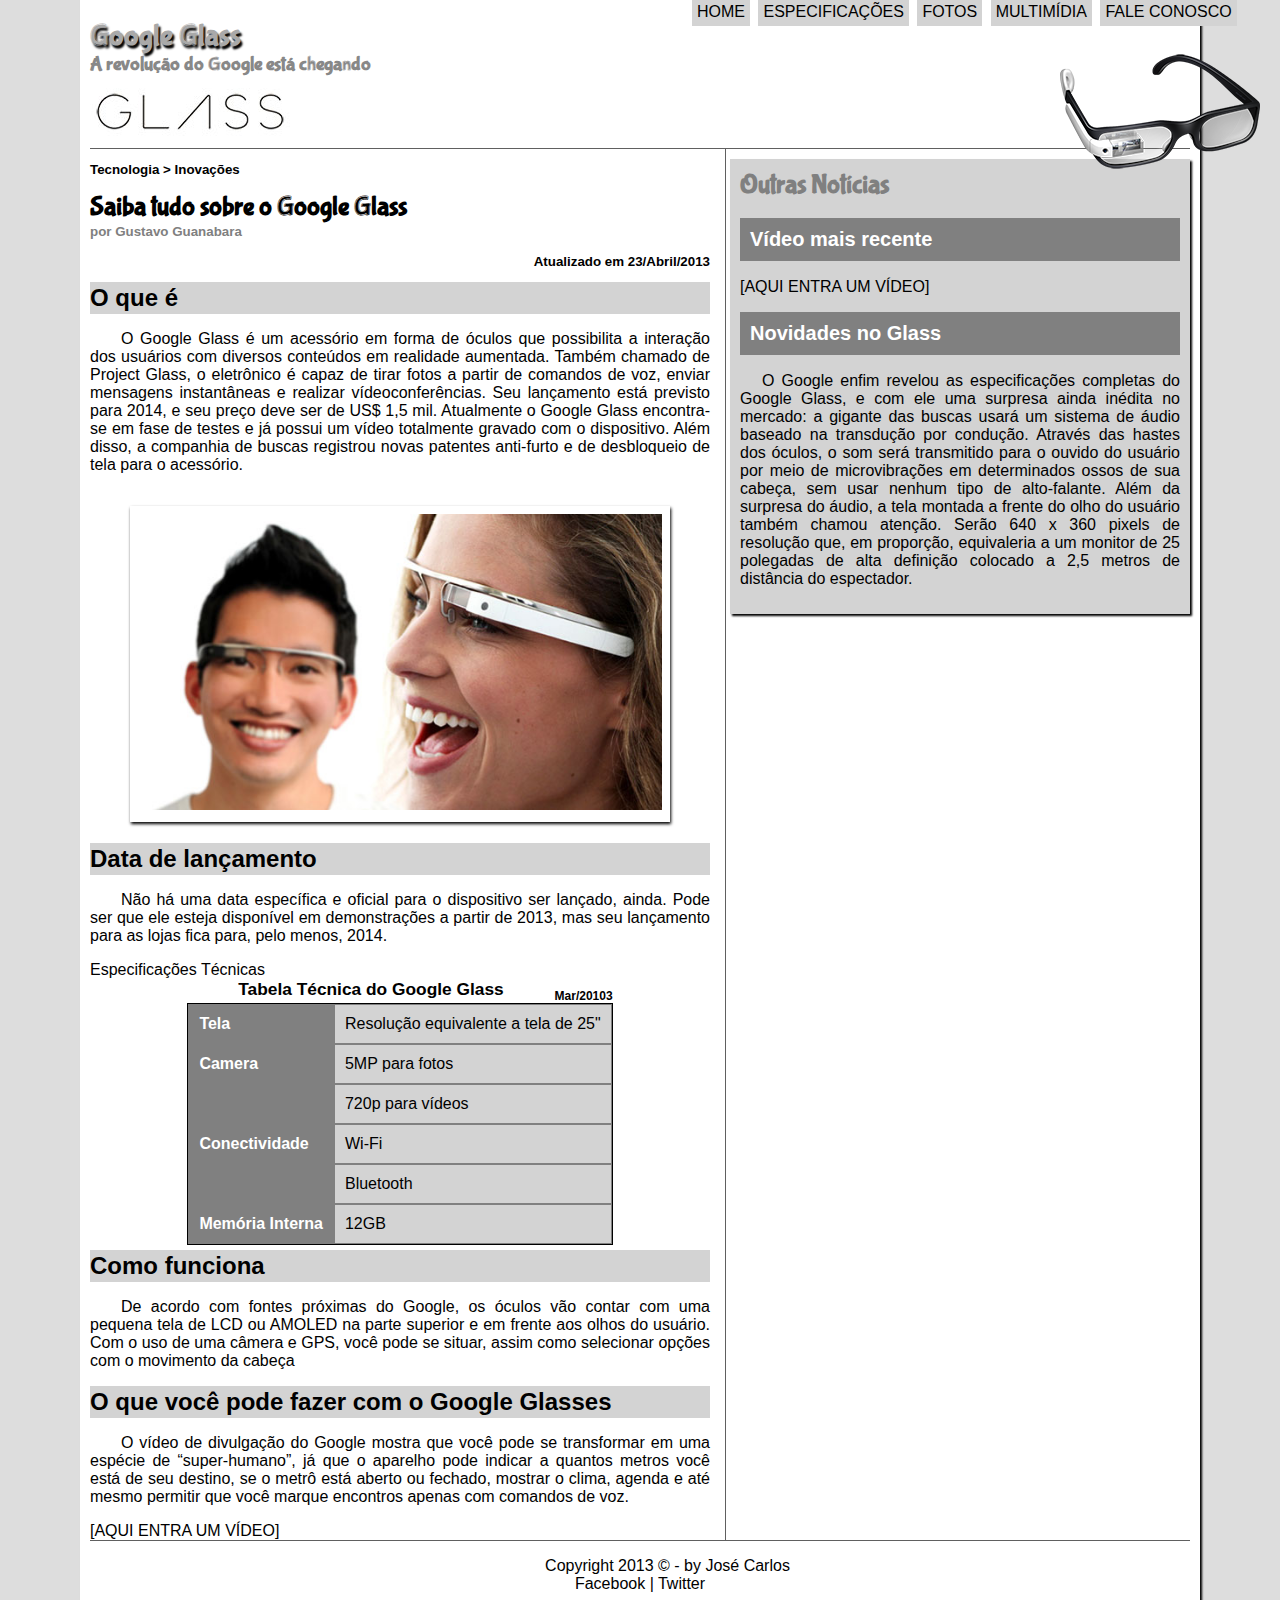
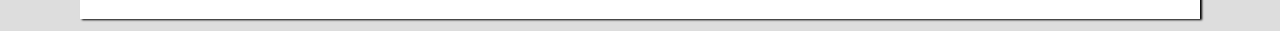
<file: _imagens/index.html>
<!DOCTYPE html>
<html lang="pt-br">

<head>
	<meta charset="utf-8"/>
	<title>Tudo sobre Google Glass</title>
	<link rel="stylesheet" type="text/css" href="estilo.css">
</head>

<script src="funcoes.js"></script>

<body>
<div id="interface">
	
	<header id="cabecalho">
		<hgroup>
			<h1>Google Glass</h1>
			<h2>A revolução do Google está chegando</h2>
		</hgroup>
	</header>

<section id="corpo">	
	<img id="icone" src="icones/glass-oculos-preto-peq.png"/>

	<nav id="menu-site">	
	<ul>
		<li onmouseover="mudaFoto('icones/home.png')" onmouseout="mudaFoto('icones/glass-oculos-preto-peq.png')"><a href="index.html">Home</a></li>
		<li onmouseover="mudaFoto('icones/especificacoes.png')" onmouseout="mudaFoto('icones/glass-oculos-preto-peq.png')"><a href="specs.html">Especificações</a></li>
		<li onmouseover="mudaFoto('icones/fotos.png')" onmouseout="mudaFoto('icones/glass-oculos-preto-peq.png')"><a href="fotos.html">fotos</a></li>
		<li onmouseover="mudaFoto('icones/multimidia.png')" onmouseout="mudaFoto('icones/glass-oculos-preto-peq.png')"><a href="multimidia.html">Multimídia</a></li>
		<li onmouseover="mudaFoto('icones/contato.png')" onmouseout="mudaFoto('icones/glass-oculos-preto-peq.png')"><a href="fale-conosco.html">Fale conosco</a></li>
	</ul>
</nav>

<article id="noticia-principal">
<header id="cabeçalho-artigo">

<hgroup>
	<h3>Tecnologia > Inovações</h3>
	<h1>Saiba tudo sobre o Google Glass</h1>
	<h2>por Gustavo Guanabara</h2>
	<h3 class="direita">Atualizado em 23/Abril/2013</h3>
</hgroup>
</header>
	

<h2>O que é</h2>
<p>O Google Glass é um acessório em forma de óculos que possibilita a interação dos usuários com diversos conteúdos em realidade aumentada. Também chamado de Project Glass, o eletrônico é capaz de tirar fotos a partir de comandos de voz, enviar mensagens instantâneas e realizar vídeo&shy;conferên&shy;cias. Seu lançamento está previsto para 2014, e seu preço deve ser de US$ 1,5 mil. Atualmente o Google Glass encontra-se em fase de testes e já possui um vídeo totalmente gravado com o dispositivo. Além disso, a companhia de buscas registrou novas patentes anti-furto e de desbloqueio de tela para o acessório.</p>

<figure class="foto-legenda">
	<img src="fotos/glass-quadro-homem-mulher.jpg">
		<figcaption>
			<h3>Oculos Google</h3>
		</figcaption>
</figure>

<h2>Data de lançamento</h2>
<p>Não há uma data específica e oficial para o dispositivo ser lançado, ainda. Pode ser que ele esteja disponível em demonstrações a partir de 2013, mas seu lançamento para as lojas fica para, pelo menos, 2014.</p>

Especificações Técnicas
<table id="tabelaspec">
<caption>Tabela Técnica do Google Glass <span>Mar/20103</span></caption>

<tr><td class="ce">Tela</td> <td class="cd">Resolução equivalente a tela de 25"</td></tr>

<tr><td rowspan="2" class="ce">Camera</td> <td class="cd">5MP para fotos</td></tr>

<tr><td class="cd">720p para vídeos</td></tr>

<tr><td rowspan="2" class="ce">Conectividade</td> <td class="cd">Wi-Fi</td></tr>

<tr><td class="cd">Bluetooth</td></tr>

<tr><td class="ce">Memória Interna</td> <td class="cd">12GB</td></tr>
</table>

<h2>Como funciona</h2>
<p>De acordo com fontes próximas do Google, os óculos vão contar com uma pequena tela de LCD ou AMOLED na parte superior e em frente aos olhos do usuário. Com o uso de uma câmera e GPS, você pode se situar, assim como selecionar opções com o movimento da cabeça</p>

<h2>O que você pode fazer com o Google Glasses</h2>
<p>O vídeo de divulgação do Google mostra que você pode se transformar em uma espécie de “super-&shy;humano”, já que o aparelho pode indicar a quantos metros você está de seu destino, se o metrô está aberto ou fechado, mostrar o clima, agenda e até mesmo permitir que você marque encontros apenas com comandos de voz.</p>

[AQUI ENTRA UM VÍDEO]
</article>

</section>

<aside id="lateral">
<h1>Outras Notícias</h1>
<h2>Vídeo mais recente</h2>

[AQUI ENTRA UM VÍDEO]

<h2>Novidades no Glass</h2>
<p>O Google enfim revelou as especificações completas do Google Glass, e com ele uma surpresa ainda inédita no mercado: a gigante das buscas usará um sistema de áudio baseado na transdução por condução. Através das hastes dos óculos, o som será transmitido para o ouvido do usuário por meio de microvibrações em determinados ossos de sua cabeça, sem usar nenhum tipo de alto-falante.

Além da surpresa do áudio, a tela montada a frente do olho do usuário também chamou atenção. Serão 640 x 360 pixels de resolução que, em proporção, equivaleria a um monitor de 25 polegadas de alta definição colocado a 2,5 metros de distância do espectador.</p>
</aside>


<footer id="rodape">
<p>Copyright 2013 &copy; - by José Carlos<br/>
Facebook | Twitter</p>
</footer>

</div>
</body>
</html>
</file>
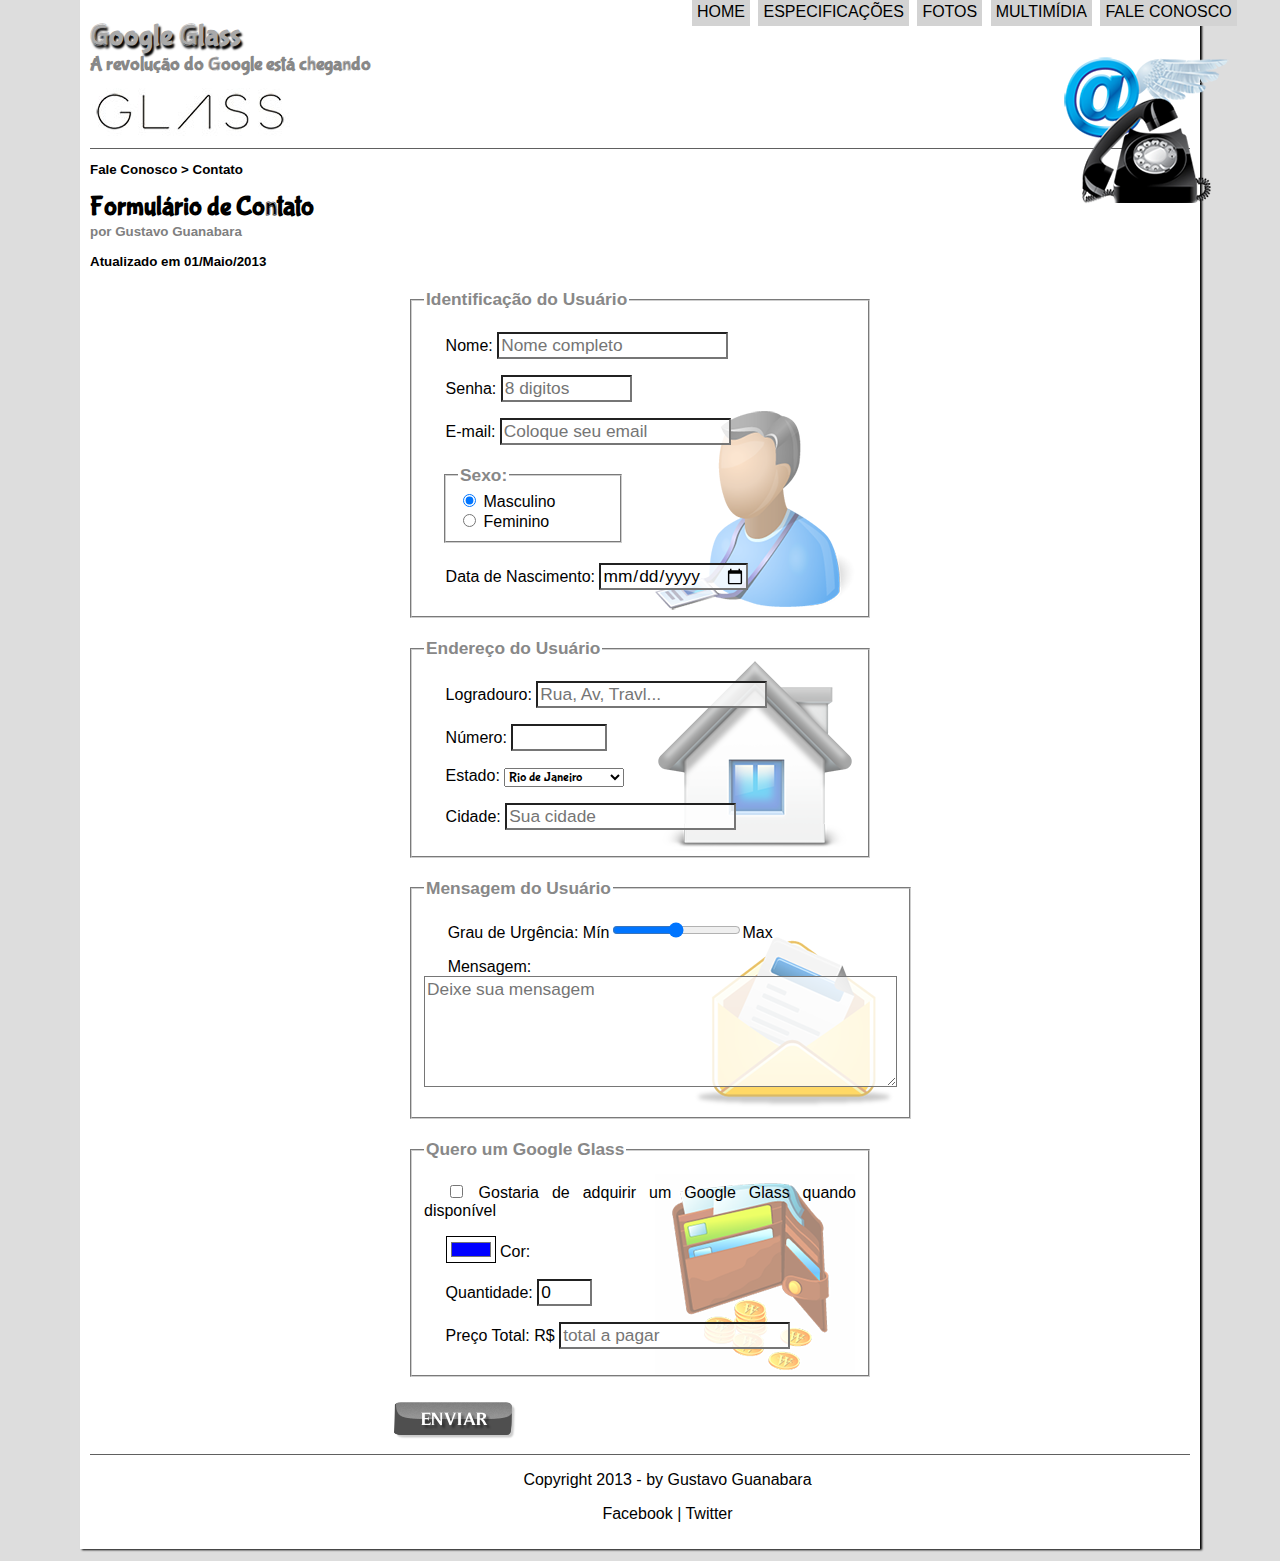
<file: _imagens/fale-conosco.html>
<!DOCTYPE html>
<html lang="pt-br">
<head>
    <meta charset="utf-8">   
    <title>Tudo Sobre Google Glass</title>
    <link rel="stylesheet" type="text/css" href="estilo.css">
    <link rel="stylesheet" type="text/css" href="form.css">
    <script type="text/javascript">
        function calc_total() {
            var quantidade = parseInt(document.getElementById('cQuantidade').value);
            tot = quantidade * 1500;
            document.getElementById('cPreço').value = tot;
        }
    </script>
</head>

<script src="funcoes.js"></script>

<body>
<div id="interface">
    
    <header id="cabecalho">
        <hgroup>
            <h1>Google Glass</h1>
            <h2>A revolução do Google está chegando</h2>
        </hgroup>
    </header>

    
    <img id="icone" src="icones/contato.png"/>

    <nav id="menu-site">    
    <ul>
        <li onmouseover="mudaFoto('icones/home.png')" onmouseout="mudaFoto('icones/contato.png')"><a href="index.html">Home</a></li>
        <li onmouseover="mudaFoto('icones/especificacoes.png')" onmouseout="mudaFoto('icones/contato.png')"><a href="specs.html">Especificações</a></li>
        <li onmouseover="mudaFoto('icones/fotos.png')" onmouseout="mudaFoto('icones/contato.png')"><a href="fotos.html">fotos</a></li>
        <li onmouseover="mudaFoto('icones/multimidia.png')" onmouseout="mudaFoto('icones/contato.png')"><a href="multimidia.html">Multimídia</a></li>
        <li onmouseover="mudaFoto('icones/contato.png')" onmouseout="mudaFoto('icones/contato.png')"><a href="fale-conosco.html">Fale conosco</a></li>
    </ul>
</nav>

<section id="corpo-full">
    <article id="noticia-principal">
        <header id="cabeçalho-artigo">
            <hgroup>
            <h3>Fale Conosco > Contato</h3>
            <h1>Formulário de Contato</h1>
            <h2>por Gustavo Guanabara</h2>
            <h3 align="direita">Atualizado em 01/Maio/2013</h3>
            </hgroup>
        </header>
    </article>
           
            <form method="post" id="Contato" action="" oninput="calc_total();">
                <fieldset id="usuario"><legend>Identificação do Usuário</legend>
                   <p><label for="cNome">Nome:</label>
                        <input type="text" name="tNome" id="cNome" size="20" maxlength="30" placeholder="Nome completo"/></p>
                    <p><label for="cSenha">Senha:</label>
                        <input type="password" name="tSenha" id="cSenha" size="10" maxlength="8" placeholder="8 digitos"/></p>
                    <p><label for="cEmail">E-mail:</label>
                        <input type="Email" name="tEmail" id="cEmail" size="20" placeholder="Coloque seu email"></p>
                    
                    <fieldset id="sexo"><legend>Sexo:</legend>
                        <input type="radio" name="tSexo" id="cMasc" checked>
                        <label for="cMasc">Masculino</label><br>
                        <input type="radio" name="tSexo" id="cFem">
                        <label for="cFem">Feminino</label>   
                    </fieldset>
                    
                    <p><label id="cData">Data de Nascimento:</label>
                    <input type="date" name="tData" id="cData"></input></p>
                </fieldset>

                <fieldset id="endereço"><legend>Endereço do Usuário</legend> 
                    <p><label for="cRua">Logradouro:</label>
                        <input type="text" name="tRua" id="cRua" size="20" maxlength="30" placeholder="Rua, Av, Travl..."></p>
                    <p><label for="cNumero">Número:</label>
                        <input type="number" name="tNumero" id="cNumero" min="0" max="99999"></p>
                    <p><label for="cEstado">Estado:</label>
                        <select name="tEstado" id="cEstado">
                            <optgroup label="Regiao Sudeste">
                                <option>Rio de Janeiro</option>
                                <option>São Paulo</option>
                                <option>Minas Gerais</option>
                            </optgroup>
                            
                            <optgroup label="Regiao Sul">
                                <option>Paraná</option>
                                <option>Santa Catarina</option>
                                <option>Rio grande do sul</option>
                            </optgroup>     
                        </select></p>
                    <p><label for="cCidade">Cidade:</label>
                        <input type="text" name="tCidade" id="cCidade" size="20" maxlength="40" placeholder="Sua cidade" list="cidades"></p>
                        <datalist id="cidades">
                            <option value="Rio de Janeiro"></option>
                            <option value="São Paulo"></option>
                            <option value="Nova Iguaçu"></option>
                            <option value="Rio Grande do Sul"></option>
                        </datalist>
                </fieldset>

                <fieldset id="mensagem"><legend>Mensagem do Usuário</legend>
                    <p><label for="cUrgencia">Grau de Urgência:</label>
                    Mín<input type="range" name="tUrgencia" id="cUrgencia" min="0" max="10" step="5">Max</p>
                    <p><label for="cMensagem">Mensagem:</label>
                        <textarea name="tMensagem" id="cMensagem" cols="45" rows="5" placeholder="Deixe sua mensagem"></textarea></p>
                 </fieldset>

                <fieldset id="pedido"><legend>Quero um Google Glass</legend>
                    <p><input type="checkbox" name="tPedido" id="cPedido">
                        <label for="cPedido">Gostaria de adquirir um Google Glass quando disponível</label></p>
                    <p><input type="color" name="tCor" id="cCor" value="#0000FF">
                        <label for="cCor">Cor:</label></p>
                    <p><label for="cQuantidade">Quantidade:</label>
                        <input type="number" name="tQuantidade" id="cQuantidade" min="0" max="5" value="0"></p>
                    <p><label for="cPreço">Preço Total: R$</label>
                        <input type="number" name="tPreço" id="cPreço" placeholder="total a pagar" readonly></p>
                </fieldset>

                <input type="image" name="tEnviar" src="icones/botao-enviar.png">
            </form>
    
    </section>


<footer id="rodape">
    <p>Copyright 2013 - by Gustavo Guanabara</p>
    <p>Facebook | Twitter</p>
</footer>

</div>
</body>
</html>
</file>
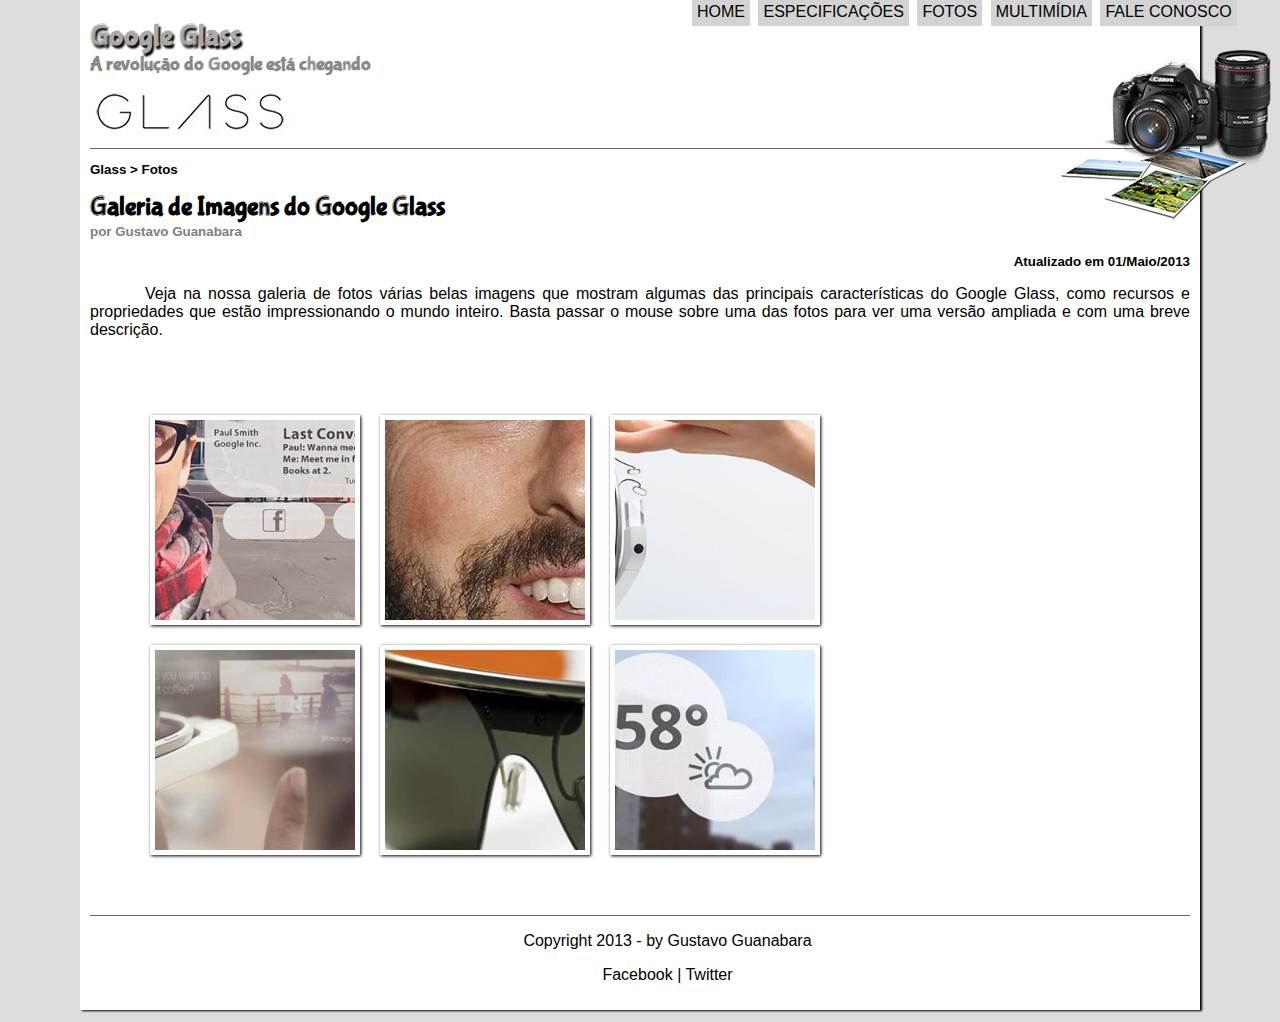
<file: _imagens/fotos.html>
<!DOCTYPE html>
<html lang="pt-br">
<head>
	<meta charset="utf-8">
	<title>Tudo sobre Google Glass</title>
	<link rel="stylesheet" type="text/css" href="estilo.css">
	<link rel="stylesheet" type="text/css" href="fotos.css">
</head>

<script src="funcoes.js"></script>

<body>
	<div id="interface">
	<header id="cabecalho">
		<hgroup>
			<h1>Google Glass</h1>
			<h2>A revolução do Google está chegando</h2>
		</hgroup>
	</header>
		

		<img id="icone" src="icones/fotos.png">
			<nav id="menu-site">
				<ul>
					<li onmouseover="mudaFoto('icones/home.png')" onmouseout="mudaFoto('icones/fotos.png')"><a href="index.html">Home</a></li>
					<li onmouseover="mudaFoto('icones/especificacoes.png')" onmouseout="mudaFoto('icones/fotos.png')"><a href="specs.html">Especificações</a></li>
					<li onmouseover="mudaFoto('icones/fotos.png')" onmouseout="mudaFoto('icones/fotos.png')"><a href="fotos.html">Fotos</a></li>
					<li onmouseover="mudaFoto('icones/multimidia.png')" onmouseout="mudaFoto('icones/fotos.png')"><a href="multimidia.html"> Multimídia</a></li>
					<li onmouseover="mudaFoto('icones/contato.png')" onmouseout="mudaFoto('icones/fotos.png')"><a href="fale-conosco.html">Fale conosco</a></li>
				</ul>
			</nav>
	
	<section id="corpo-full">
		<header id="cabeçalho-artigo">
			<article id="noticia-principal">
				<h3>Glass > Fotos</h3>
				<h1>Galeria de Imagens do Google Glass</h1>
				<h2>por Gustavo Guanabara</h2>
				<h3 class="direita">Atualizado em 01/Maio/2013</h3>
		</header>
	
	<p>Veja na nossa galeria de fotos várias belas imagens que mostram algumas das principais características do Google Glass, como recursos e propriedades que estão impressionando o mundo inteiro. Basta passar o mouse sobre uma das fotos para ver uma versão ampliada e com uma breve descrição.</p>

	<ul id="album-fotos">
	 	<li id="foto1"><span>Agenda e lembretes</span></li>
	 	<li id="foto2"><span>Sergey Brin usando o Glass</span></li>
		<li id="foto3"><span>Leve e compacto</span></li>
		<li id="foto4"><span>Sensação de uma tela de 50"</span></li>
		<li id="foto5"><span>Vários tipos de lente</span></li>
		<li id="foto6"><span>Informações importantes</span></li>
	</ul>
			</article>
	</section>
	
	<footer id="rodape">
	<p>Copyright 2013 - by Gustavo Guanabara</p>
	<p>Facebook | Twitter</p>
	</footer>

</div>
</body>
</html>
</file>
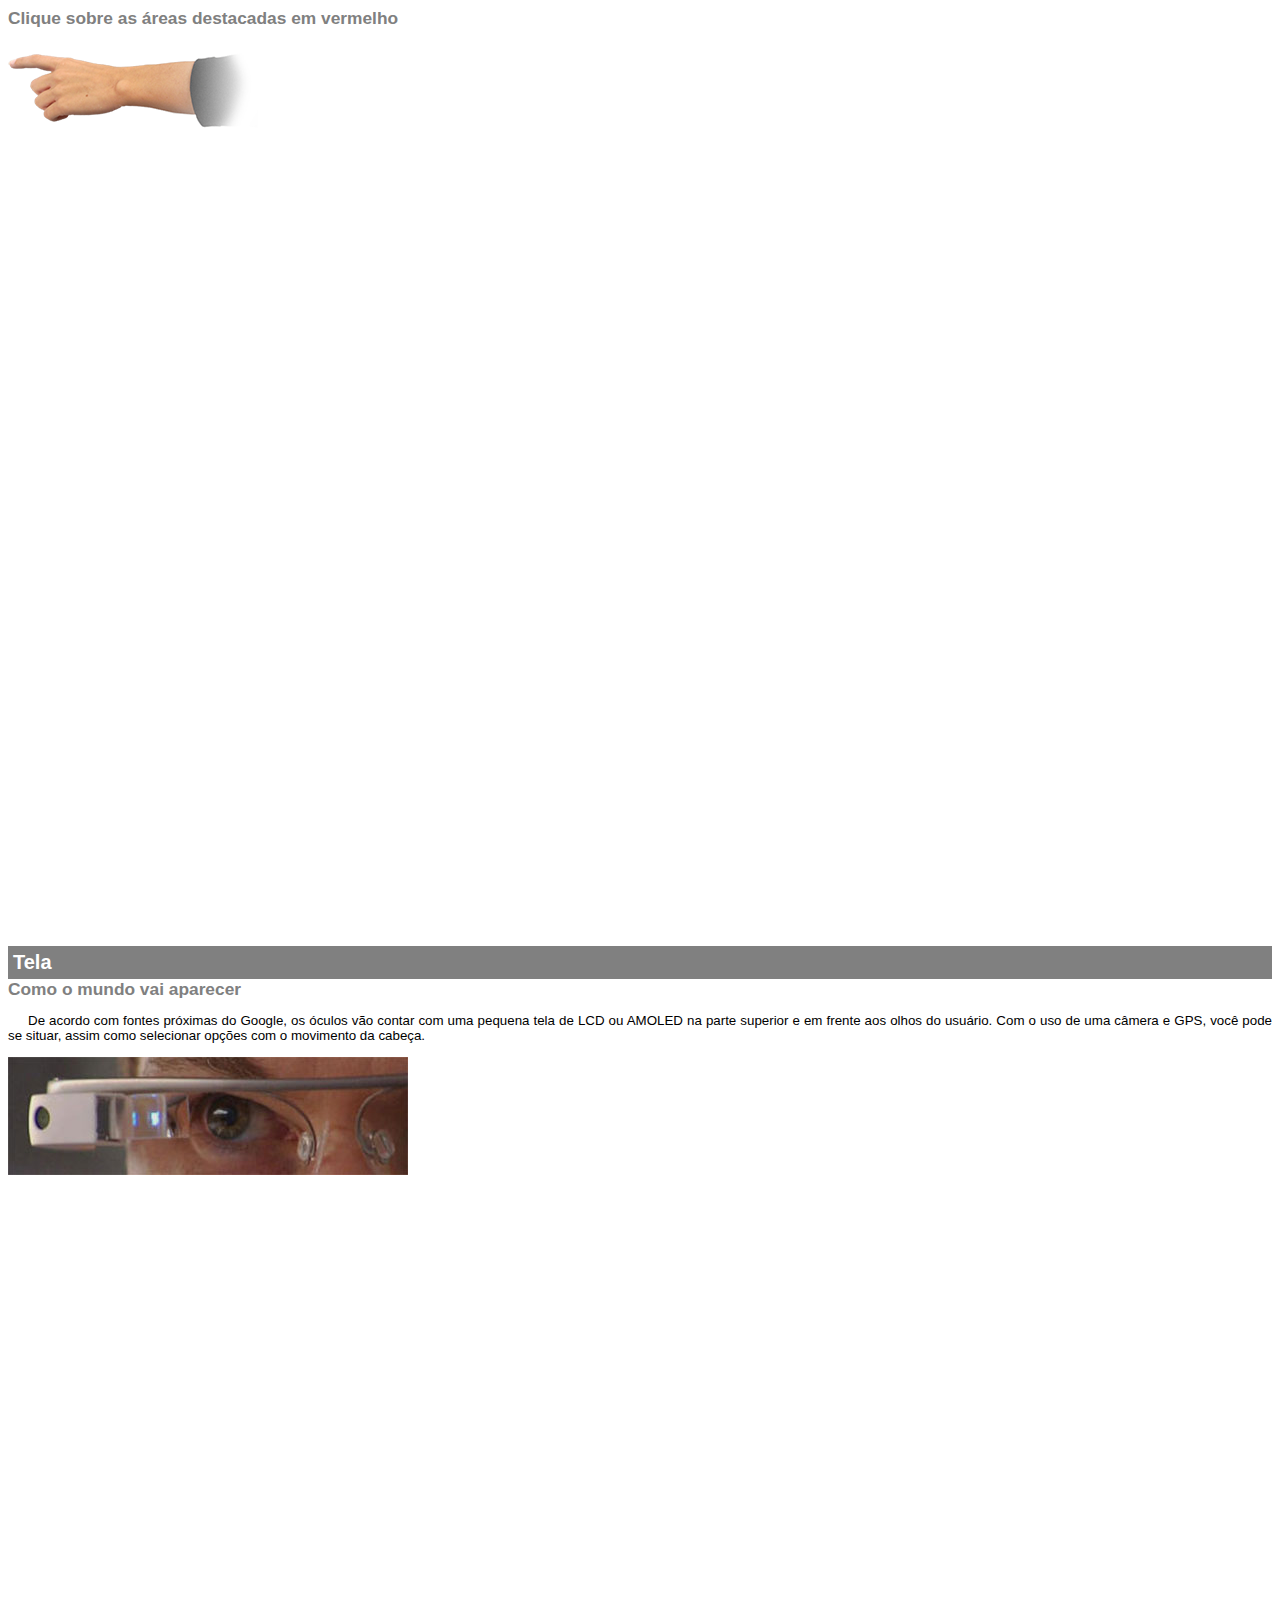
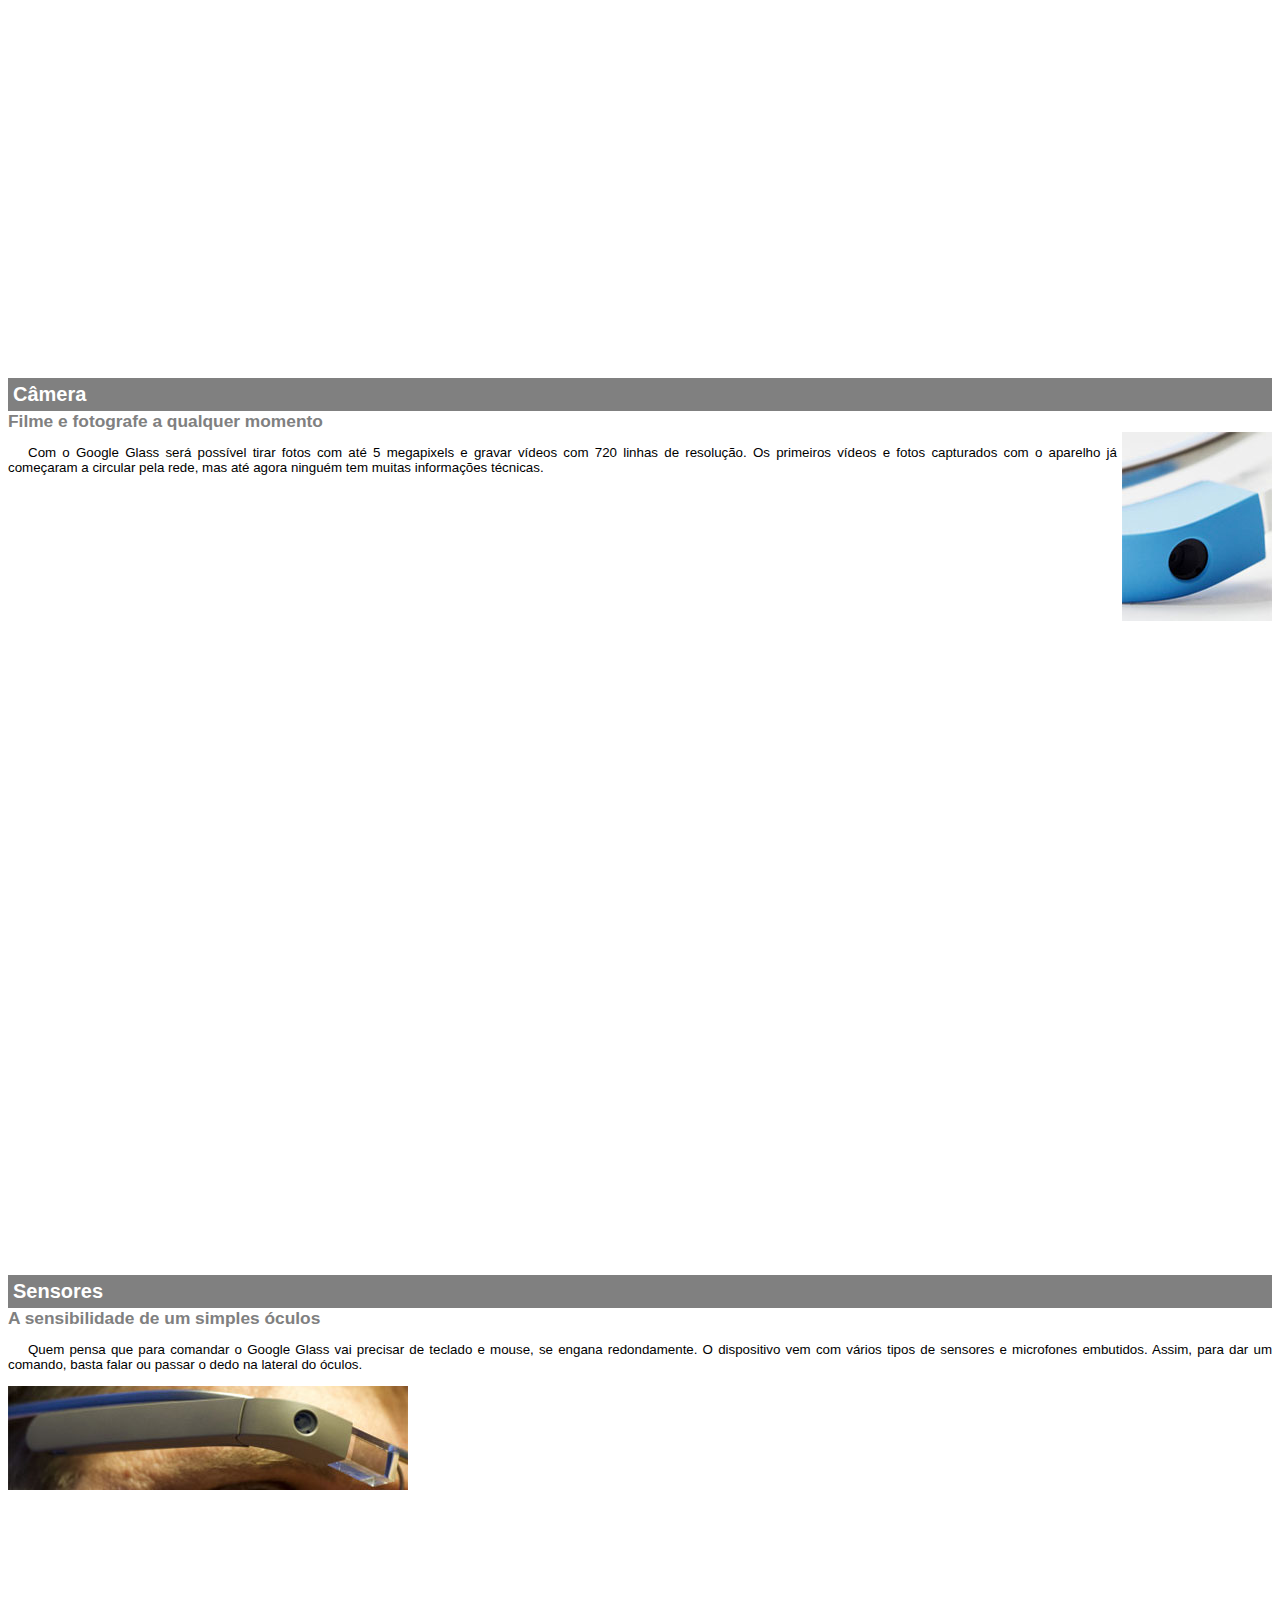
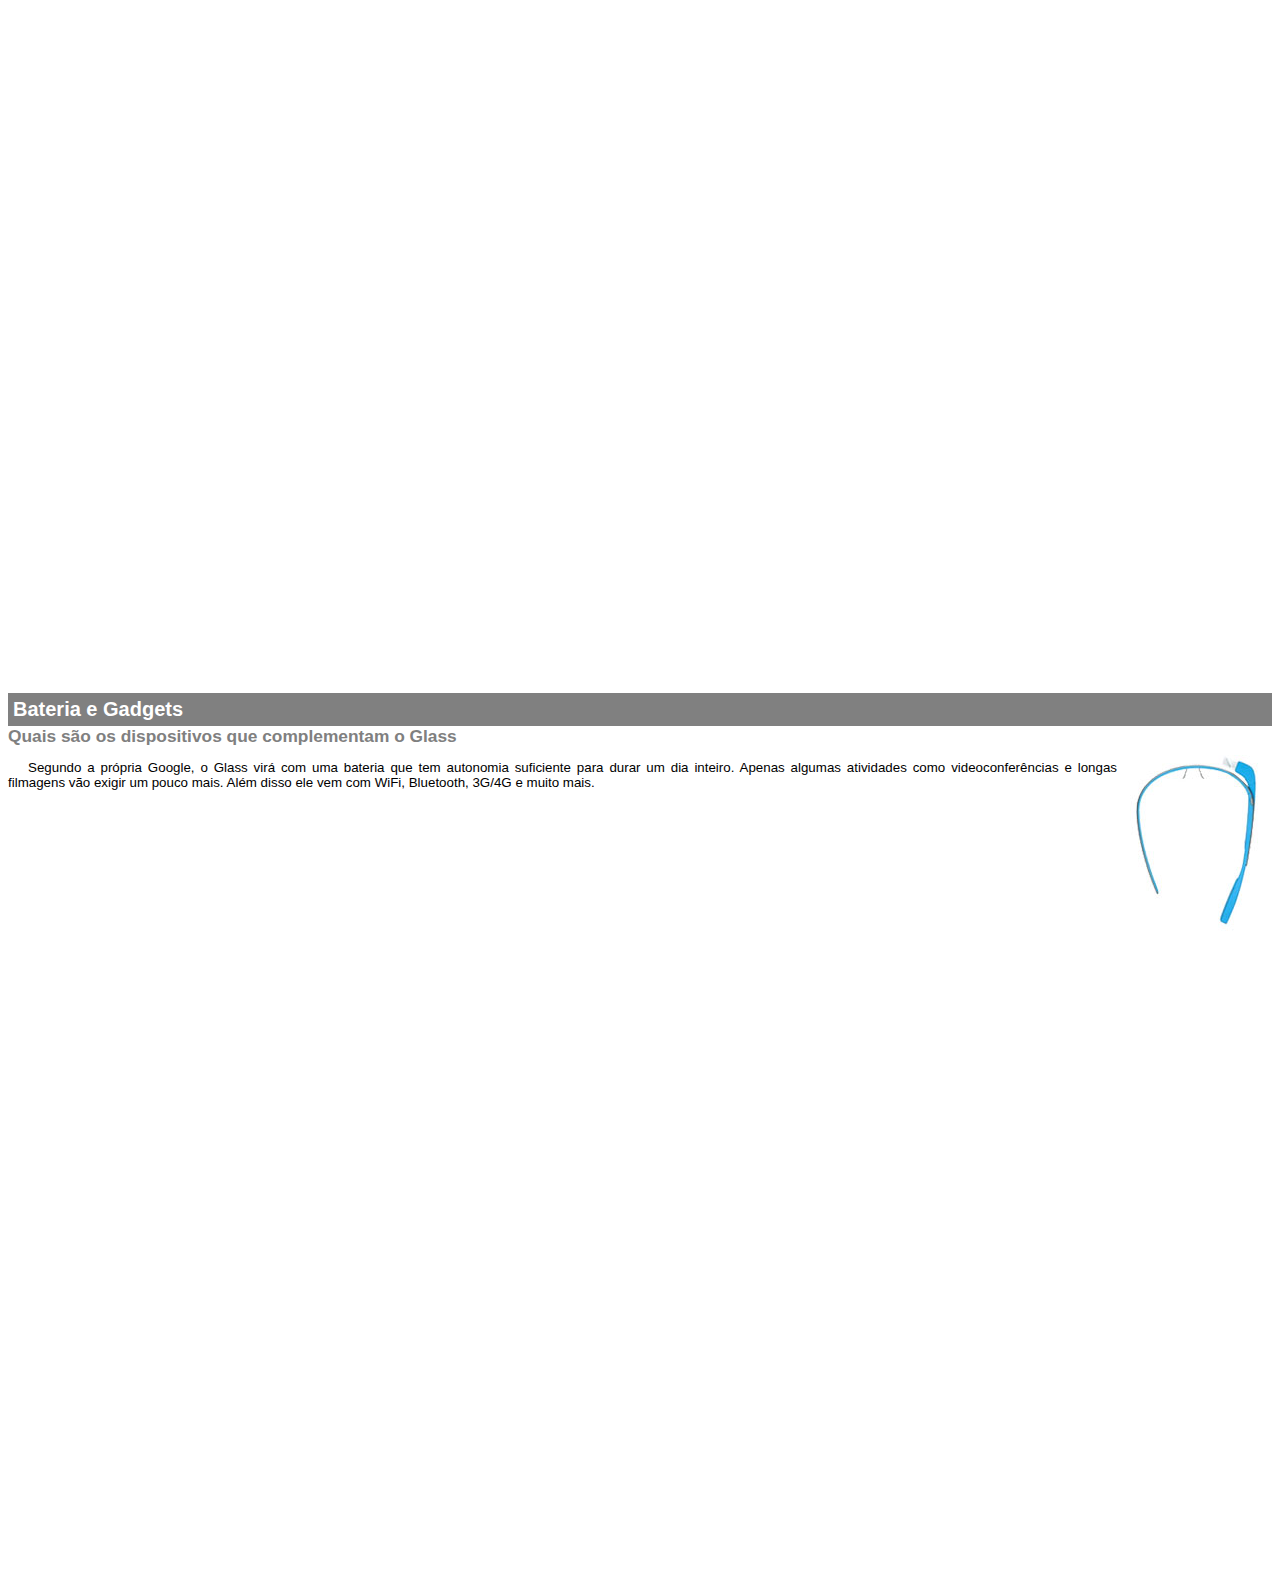
<file: _imagens/google-glass.html>
<!DOCTYPE html>
<html lang="pt-br">
<head>
	<meta charset="utf-8">
	<title></title>
	<style>
		body {
			font-family: Arial;
			font-size: 10pt;
		}

		p {
			text-indent: 20px;
			text-align: justify;
		}

		article h1 {
			font-size: 15pt;
			background-color: grey;
			color: white;
			padding: 5px;
			margin: 0px
		}

		article h2 {
			font-size: 13pt;
			color: grey;
			margin: 0px;
		}

		article {
			margin-bottom: 800px;
		}

		img.img-dir {
			display: block;
			float: right;
			margin-left: 5px;
		}
	</style>
</head>

<body>

<article id="topo">
<header><h2>Clique sobre as áreas destacadas em vermelho</h2></header>

<img src="mao.png" alt="mao apontando para a esquerda">

</article>

<article id="tela">
	<header>
		<h1>Tela</h1> 
		<h2>Como o mundo vai aparecer</h2>
	</header>

	<p>De acordo com fontes próximas do Google, os óculos vão contar com uma pequena tela de LCD ou AMOLED na parte superior e em frente aos olhos do usuário. Com o uso de uma câmera e GPS, você pode se situar, assim como selecionar opções com o movimento da cabeça.</p>
	<img src="det-tela.jpg" alt="tela do Google Glass">
	</article>

<article id="camera">
	<header>
		<h1>Câmera</h1>
		<h2>Filme e fotografe a qualquer momento</h2>
	</header>

	<img src="det-camera.jpg" class="img-dir" alt="camera do google glass">
	<p>Com o Google Glass será possível tirar fotos com até 5 megapixels e gravar vídeos com 720 linhas de resolução. Os primeiros vídeos e fotos capturados com o aparelho já começaram a circular pela rede, mas até agora ninguém tem muitas informações técnicas.</p>
	</article>

<article id="sensores">
		<header>
			<h1>Sensores</h1>
			<h2>A sensibilidade de um simples óculos</h2>
		</header>
	<p>Quem pensa que para comandar o Google Glass vai precisar de teclado e mouse, se engana redondamente. O dispositivo vem com vários tipos de sensores e microfones embutidos. Assim, para dar um comando, basta falar ou passar o dedo na lateral do óculos.
	</p>
	<img src="det-touch.jpg" alt="sensores do google glass">
	</article>

<article id="gadgets">
		<header>
			<h1>Bateria e Gadgets</h1>
			<h2>Quais são os dispositivos que complementam o Glass</h2>
		</header>
		<img src="det-bateria.jpg" class="img-dir" alt="bateria e gadgets do google glass">
		<p>Segundo a própria Google, o Glass virá com uma bateria que tem autonomia suficiente para durar um dia inteiro. Apenas algumas atividades como videoconferências e longas filmagens vão exigir um pouco mais. Além disso ele vem com WiFi, Bluetooth, 3G/4G e muito mais.</p></article>

</body>
</html>
</file>
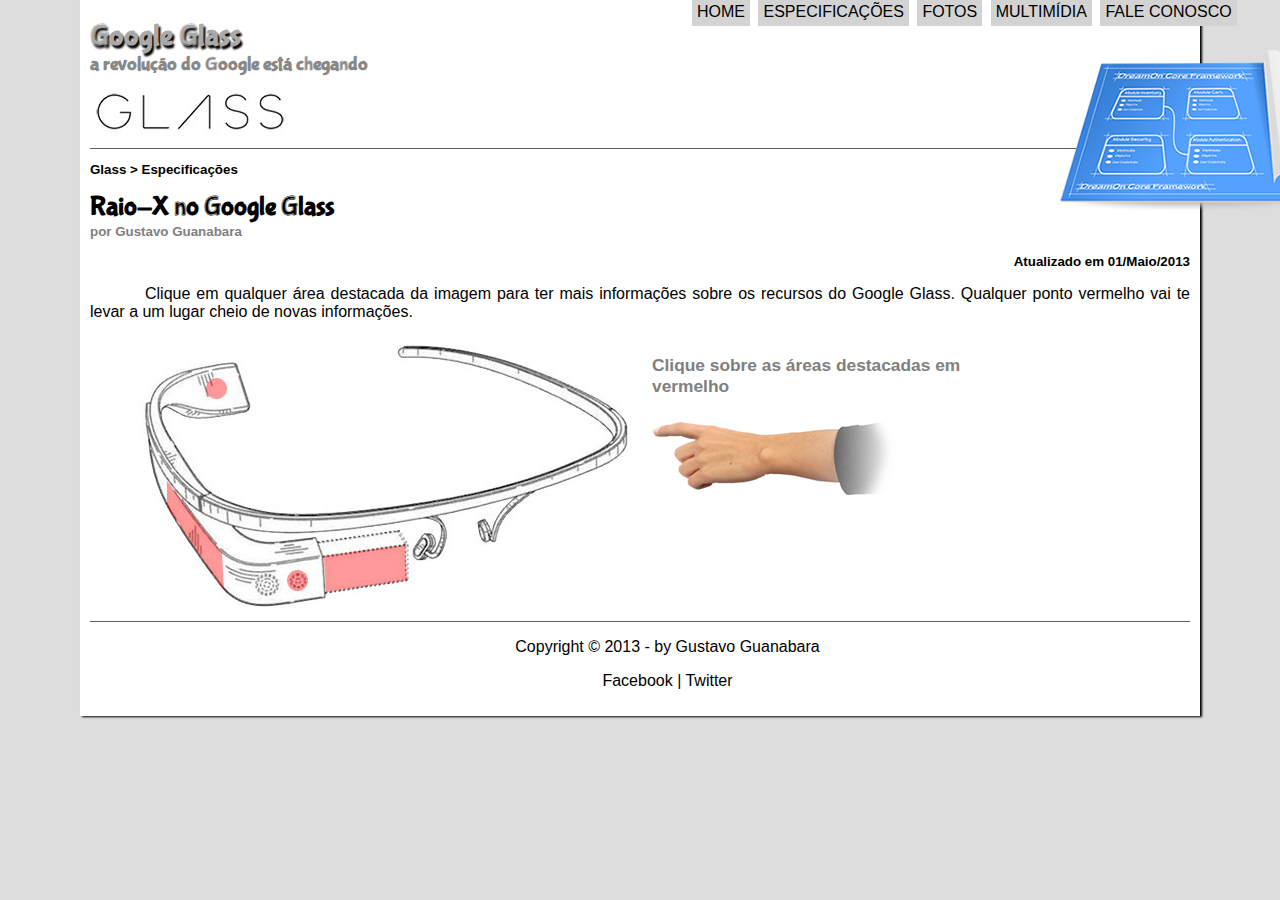
<file: _imagens/specs.html>
<!DOCTYPE html>
<html lang="pt-br">

<head>
	<meta charset="utf-8"/>
	<title>Tudo sobre Google Glass</title>
	<link rel="stylesheet" type="text/css" href="estilo.css">
	<link rel="stylesheet" type="text/css" href="specs.css">
</head>

<script src="funcoes.js"></script>

<body>
	
	<div id="interface">
	<header id="cabecalho">
		<hgroup>
		<h1>Google Glass</h1>
		<h2>a revolução do Google está chegando</h2>
		</hgroup>
	</header>

	
	<img id="icone" src="icones/especificacoes.png">
	<nav id="menu-site">
		<ul>
			<li onmouseover="mudaFoto('icones/home.png')" onmouseout="mudaFoto('icones/especificacoes.png')"><a href="index.html">Home</a></li>
			<li onmouseover="mudaFoto('icones/especificacoes.png')" onmouseout="mudaFoto('icones/especificacoes.png')"><a href="specs.html">Especificações</a></li>
			<li onmouseover="mudaFoto('icones/fotos.png')" onmouseout="mudaFoto('icones/especificacoes.png')"><a href="fotos.html">Fotos</a></li>
			<li onmouseover="mudaFoto('icones/multimidia.png')" onmouseout="mudaFoto('icones/especificacoes.png')"><a href="multimidia.html">Multimídia</a></li>
			<li onmouseover="mudaFoto('icones/contato.png')" onmouseout="mudaFoto('icones/especificacoes.png')"><a href="contato.html">Fale conosco</a></li>
		</ul>
	</nav>
	
		<section id="corpo-full">
			<article id="noticia-principal">
				<header id="cabeçalho-artigo">
					<hgroup>
					<h3>Glass > Especificações</h3>
					<h1>Raio-X no Google Glass</h1>
					<h2>por Gustavo Guanabara</h2>
					<h3 class="direita">Atualizado em 01/Maio/2013</h3>
				</hgroup>
			</header>
		
		
		<p>Clique em qualquer área destacada da imagem para ter mais informações sobre os recursos do Google Glass. Qualquer ponto vermelho vai te levar a um lugar cheio de novas informações.</p>

		<section id="conteudo">
			<img src="fotos/glass-esquema-marcado.jpg" usemap="#meumapa">
			<map name="meumapa">
				<area shape="rect" coords="179,209, 270, 254" href="google-glass.html#tela" target="janela">
				<area shape="circle" coords="156,244, 12" href="google-glass.html#camera" target="janela">
				<area shape="circle" coords="75,50, 12" href="google-glass.html#gadgets" target="janela">
				<area shape="poly" coords="27,144 82,217 83,251 26,166" href="google-glass.html#sensores" target="janela">
			</map>
			<iframe src="google-glass.html" name="janela" id="frame-spec" scrolling="no"></iframe>
		</section>
		
		</article>
		</section>

<footer id="rodape">
	<p>Copyright &copy 2013 - by Gustavo Guanabara</p>
	<p>	Facebook | Twitter</p>
</footer>

</div>
</body>
</html>
</file>
<file: _imagens/estilo.css>
@charset "utf-8";

@font-face {
	font-family: Arial;
	src:url('bubblegum-sans-regular.otf');
}
/*FORMATAÇÃO DE TEXTO E CORPO*/

body {
	font-family: sans-serif;
	background-color: #dddddd;
	color: black;
}

div#interface {
	width: 1100px;
	background-color: #ffffff;
	margin: -20px auto 0px auto;
	box-shadow: 2px 1px 2px black;
	padding: 10px;
}

p {
	text-align: justify;
	text-indent: 5%;
}

 img#icone {
	position: absolute;
	left: 1060px;
	top: 50px;
}

header#cabecalho {
	border-bottom: 1px #606060 solid;
	height: 130px;
	background: url("icones/glass-logo-peq.jpg") no-repeat 0px 70px;
}

header#cabecalho h1 {
	font-family: Arial;
	font-size: 30px;
	color: darkgray;
	text-shadow: 2px 3px 2px black;
	padding: 0px;
	margin-bottom: 0px;
}

header#cabecalho h2 {
	font-family: Arial;
	color: #888888;
	font-size: 15pt;
	padding: 0px;
	margin-top: 0px;
}

section#corpo {
	display: block;
	width: 620px;
	float: left;
	border-right: 1px solid #606060;
	padding-right: 15px; 
}

aside#lateral {
	display: block;
	width: 440px;
	float: right;
	background-color: lightgrey;
	padding: 10px;
	box-shadow: 2px 2px 2px black;
	margin-top: 10px;
}

aside#lateral h1 {
	font-family: Arial, sans-serif;
	font-size: 20pt;
	color: grey;
	margin-top: 0px;
}

aside#lateral h2 {
	background-color: grey;
	font-size: 15pt;
	color: white;
	padding: 10px;
}

footer#rodape {
	clear: both;
	border-top: 1px solid #606060;
}

footer#rodape p {
	text-align: center;
}

article#noticia-principal h2 {
	background-color: lightgrey;
	color: black;
	margin: 5px 0px 5px 0px;
	padding: 2px 0px 2px 0px;
}

.direita {
	text-align: right;
}

header#cabeçalho-artigo h1 {
	font-family: Arial;
	color: black;
	font-size: 20pt;
	margin-bottom: 0px;
	margin-top: 0px;
}

header#cabeçalho-artigo h2 {
	font-size: 10pt;
	color: grey;
	background-color: white;
	margin: 0px;
}

header#cabeçalho-artigo h3 {
	font-size: 10pt;
	color: black;
}


/*FORMATAÇÃO DE FOTO COM/SEM LEGENDA*/

figure.foto-legenda {
	position: relative;
	border: 8px solid white;
	box-shadow: 1px 2px 3px black;
	display: inline-block;
}

figure.foto-legenda img {
	width: 100%;
	height: 100%;
}

figure.foto-legenda figcaption {
	width: 100%;
	height: 100%;
	top: 0px;
	position: absolute;
	transition: opacity 1s;
	opacity: 0;
	box-sizing: border-box;
	background-color: rgba(0,0,0,.4);
	color: white;
	padding: 10px;
}

figure.foto-legenda:hover figcaption {
	opacity: 1;
}

/*FORMATAÇÃO DE MENU*/
nav#menu-site {
	display: block;
	
}

nav#menu-site ul {
	list-style: none;
	text-transform: uppercase;
	position: absolute;
	top: -20px;
	left: 650px;
	float: left;
}

nav#menu-site ul li {
	display: inline-block;
	background-color: lightgrey;
	padding: 5px;
	margin: 2px;
	transition: background-color 1s;
}

nav#menu-site li:hover {
	background-color: #606060;
}

nav#menu-site h1 {
	display: none;
}

nav#menu-site a {
	color: black;
	text-decoration: none;
}

nav#menu-site a:hover {
	color: white;
	text-decoration: underline;
}

/*FORMATAÇÃO DE TABELA*/

table#tabelaspec {
	border: 1px solid black;
	margin-left: auto;
	margin-right: auto;
	border-spacing: 0px;
}

table#tabelaspec td {
	border: 1px solid grey;
	padding: 10px;
	vertical-align: middle;
}

table#tabelaspec td.ce {
	color: white;
	background-color: grey;
	vertical-align: top;
	font-weight: bold;
}

table#tabelaspec td.cd {
	color: black;
	background-color: lightgrey;
}

table#tabelaspec caption {
	color: black;
	font-weight: bolder;
	font-size: 13pt;
}

table#tabelaspec caption span {
	display: block;
	float: right;
	color: black;
	font-size: 9pt;
	margin-top: 10px;
}
</file>
<file: _imagens/form.css>
@charset "UTF-8";

form {
	width: 500px;
	margin: auto;
}

input, textarea {
	font-family: sans-serif;
	font-weight: normal;
	font-size: 13pt;
	background-color: rgba(255, 255, 255,.8);
}

input:hover, textarea:hover {
	background-color: #dddddd;
}

legend {
	color: #888888;
	font-weight: bold;
	font-size: 13pt;
	font-family: sans-serif;
}

fieldset {
	border-color: #cecece;
	margin: 20px;
}

fieldset#sexo {
	width: 150px;

}

fieldset#usuario {
	background: url('icone-contato.png') no-repeat 95% 95%;
}

fieldset#endereço {
	background: url('icone-endereco.png') no-repeat 95% 95%;
}

fieldset#mensagem {
	background: url('icone-mensagem.png') no-repeat 95% 95%;
}

fieldset#pedido {
	background: url('icone-pagamento.png') no-repeat 95% 95%;
}
</file>
<file: _imagens/fotos.css>
@charset "utf-8";

ul#album-fotos {
	width: 700px;
	margin: 0px;
	padding: 50px;
	overflow: hidden;
	list-style: none;
}

ul#album-fotos li {
	float: left;
	width: 200px;
	height: 200px;
	margin: 10px;
	border: 5px solid white;
	background-color: white;
	box-shadow: 1px 1px 3px black;
	-webkit-transition: all 0.5s ease-in;
}

ul#album-fotos li span {
	opacity: 0;
	color: white;
	text-shadow: 1px 1px 1px black;
	background-color: black;
	font-size: 9pt;
	line-height: 370px;
	padding: 5px;
}

ul#album-fotos li:hover {
	-webkit-transform: scale(1.5);
}

ul#album-fotos li:hover span {
	opacity: 1;
}

ul#album-fotos li#foto1 {
	background: url('galeria-01.jpg') no-repeat;
	background-position: 50% 50%;
	background-size: 400px 400px;
	background-color: white;
}

ul#album-fotos li#foto1:hover {
	background-size: 200px 200px;
	background-position: 0px 0px;
}

ul#album-fotos li#foto2 {
	background: url('galeria-02.jpg') no-repeat;
	background-position: 50% 50%;
	background-size: 400px 400px
	background-color: white;
}

ul#album-fotos li#foto2:hover {
	background-size: 200px 200px;
	background-position: 0px 0px;
}

ul#album-fotos li#foto3 {
	background: url('galeria-03.jpg') no-repeat;
	background-position: 50% 50%;
	background-size: 400px 400px;
	background-color: white;
}

ul#album-fotos li#foto3:hover {
	background-size: 200px 200px;
	background-position: 0px 0px;
}

ul#album-fotos li#foto4 {
	background: url('galeria-04.jpg') no-repeat;
	background-position: 50% 50%;
	background-size: 400px 400px;
	background-color: white;
}

ul#album-fotos li#foto4:hover {
	background-size: 200px 200px;
	background-position: 0px 0px;
}

ul#album-fotos li#foto5 {
	background: url('galeria-05.jpg') no-repeat;
	background-position: 50% 50%;
	background-size: 400px 400px;
	background-color: white;
}

ul#album-fotos li#foto5:hover {
	background-position: 0px 0px;
	background-size: 200px 200px;
}

ul#album-fotos li#foto6 {
	background: url('galeria-06.jpg') no-repeat;
	background-position: 50% 50%;
	background-size: 400px 400px;
	background-color: white;
}

ul#album-fotos li#foto6:hover {
	background-size: 200px 200px;
	background-position: 0px 0px;
}
</file>
<file: _imagens/specs.css>
@charset "utf-8";

section#conteudo {
	margin: auto;
	width: 1000px;
}

iframe#frame-spec {
	width: 400px;
	height: 270px;
	border: none;
}
</file>
